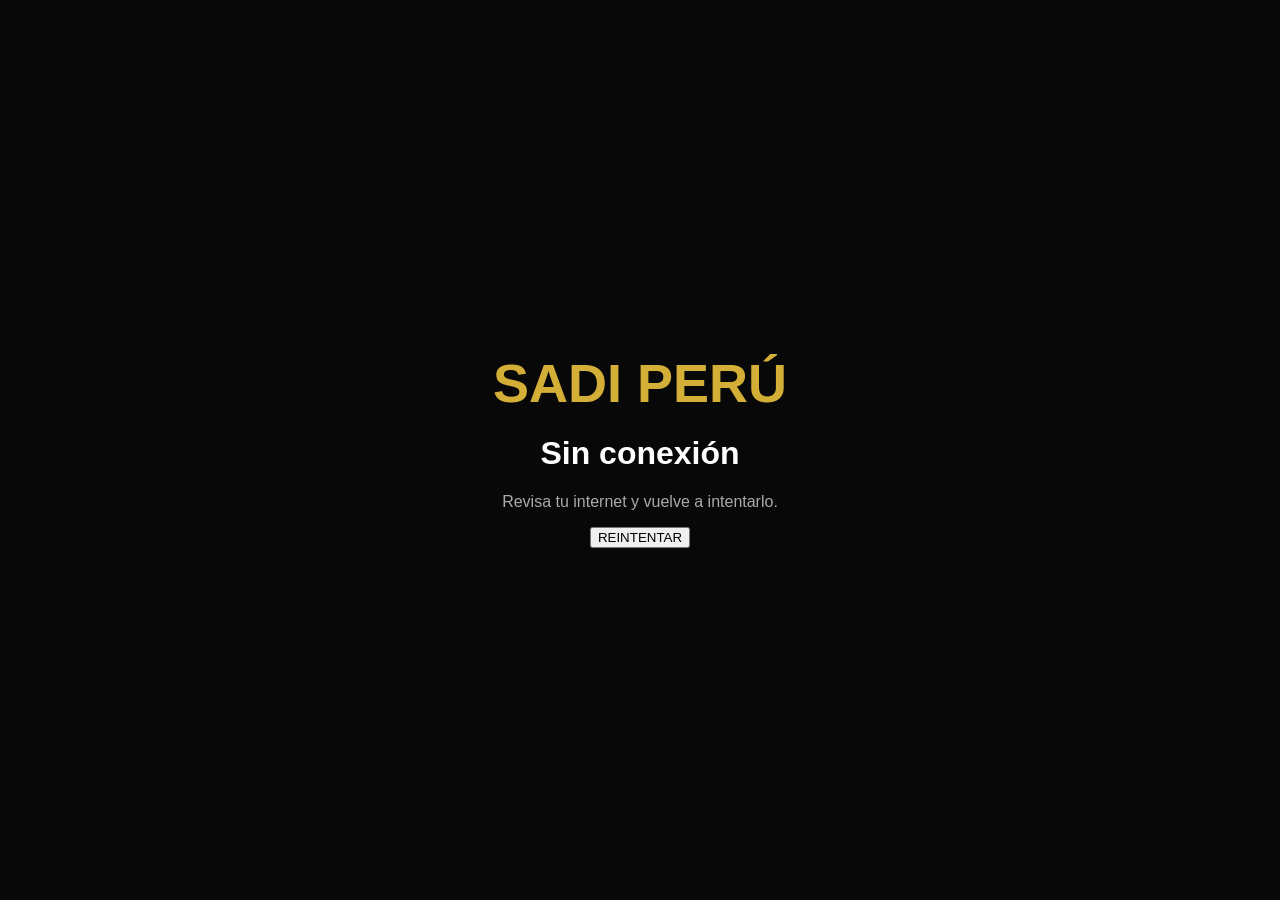
<file: offline.html>
<!doctype html><html lang="es"><head><meta charset="utf-8"><meta name="viewport" content="width=device-width,initial-scale=1"><title>SADI PERÚ sin conexión</title><style>body{margin:0;background:#080808;color:#fff;font-family:Arial;display:grid;place-items:center;min-height:100vh;text-align:center}strong{color:#D4AF37;font-size:54px}p{color:#aaa}</style><link rel="stylesheet" href="css/luxury-final-v5.1.css?v=5.1.0">
</head><body><main><strong>SADI PERÚ</strong><h1>Sin conexión</h1><p>Revisa tu internet y vuelve a intentarlo.</p><button onclick="location.reload()">REINTENTAR</button></main></body></html>
</file>
<file: css/luxury-final-v5.1.css>
/* SADI PERÚ 5.2 — negro, blanco y dorado por defecto, totalmente administrable. */
:root{
 --roy-primary:#D4AF37;--roy-primary-dark:#A87B12;--roy-primary-light:#F5D76E;
 --roy-secondary:#FFFFFF;--roy-background:#080808;--roy-text:#FFFFFF;
 --roy-gold:var(--roy-primary);--roy-gold-dark:var(--roy-primary-dark);--roy-gold-light:var(--roy-primary-light);
 --orange:var(--roy-primary);--orange2:var(--roy-primary-dark);--green:var(--roy-primary);
 --brand-primary:var(--roy-primary);--brand-secondary:var(--roy-secondary);--brand-bg:var(--roy-background);--brand-text:var(--roy-text);
}
html,body{background:var(--roy-background)!important;color:var(--roy-text)!important}
.orange,.green,.product-brand,.price,.admin-title span,.section-title span,.title span,.eyebrow,.nav-link.active,.navlinks a.active,.admin-menu button.active{color:var(--roy-primary)!important}
.announce{background:linear-gradient(100deg,var(--roy-primary-dark),var(--roy-primary-light),var(--roy-primary))!important;color:var(--roy-background)!important}
.btn-primary,.tag,.tab.active,.hero-dot.active,.category-chip.active,.filter-chip.active,.install-app-btn,.install-prompt-btn,.choose-options-btn,#quickAddBtn,.checkout-submit,.payment-option-v32.active .payment-selector-v32 span:after,.badge-count,.wish.active{background:linear-gradient(135deg,var(--roy-primary-light),var(--roy-primary),var(--roy-primary-dark))!important;border-color:var(--roy-primary)!important;color:var(--roy-background)!important}
.btn-primary:hover,.choose-options-btn:hover,#quickAddBtn:hover{box-shadow:0 12px 34px color-mix(in srgb,var(--roy-primary) 30%,transparent)!important;filter:brightness(1.06)}
.field:focus,.select:focus,.textarea:focus,input:focus,select:focus,textarea:focus,.product-card:hover,.quick-action:hover,.permission-item:hover,.payment-option-v32:hover,.payment-option-v32.active,.quick-thumb.active,.product-thumb.active,.gallery-thumb.active{border-color:var(--roy-primary)!important;box-shadow:0 0 0 3px color-mix(in srgb,var(--roy-primary) 16%,transparent)!important}
input[type=checkbox],input[type=radio],input[type=range]{accent-color:var(--roy-primary)!important}
.online{background:var(--roy-primary)!important;box-shadow:0 0 14px color-mix(in srgb,var(--roy-primary) 80%,transparent)!important}
.stock,.status.confirmado,.status.entregado,.user-state-active,.v3-user-tags .on,.owner-badge,.kpi small{color:var(--roy-primary-light)!important}
.status.confirmado,.status.entregado,.v3-user-tags .on{background:color-mix(in srgb,var(--roy-primary) 12%,transparent)!important}
.owner-badge,.owner-lock{border-color:color-mix(in srgb,var(--roy-primary) 35%,transparent)!important;background:color-mix(in srgb,var(--roy-primary) 10%,transparent)!important;color:var(--roy-primary-light)!important}
.admin-menu button:hover,.admin-menu button.active{background:linear-gradient(90deg,color-mix(in srgb,var(--roy-primary) 22%,transparent),color-mix(in srgb,var(--roy-primary) 4%,transparent))!important;border-left-color:var(--roy-primary)!important}
.wa-float{background:linear-gradient(135deg,var(--roy-primary-light),var(--roy-primary-dark))!important;color:var(--roy-background)!important;box-shadow:0 12px 30px color-mix(in srgb,var(--roy-primary) 30%,transparent)!important}
.navlinks a:after{background:var(--roy-primary)!important}.navlinks a:hover{color:var(--roy-primary)!important}
.logo-mark,.brand-logo,.admin-logo,.logo-mark img,.brand-logo img,.admin-logo img{filter:none!important}
::selection{background:var(--roy-primary);color:var(--roy-background)}
</file>
